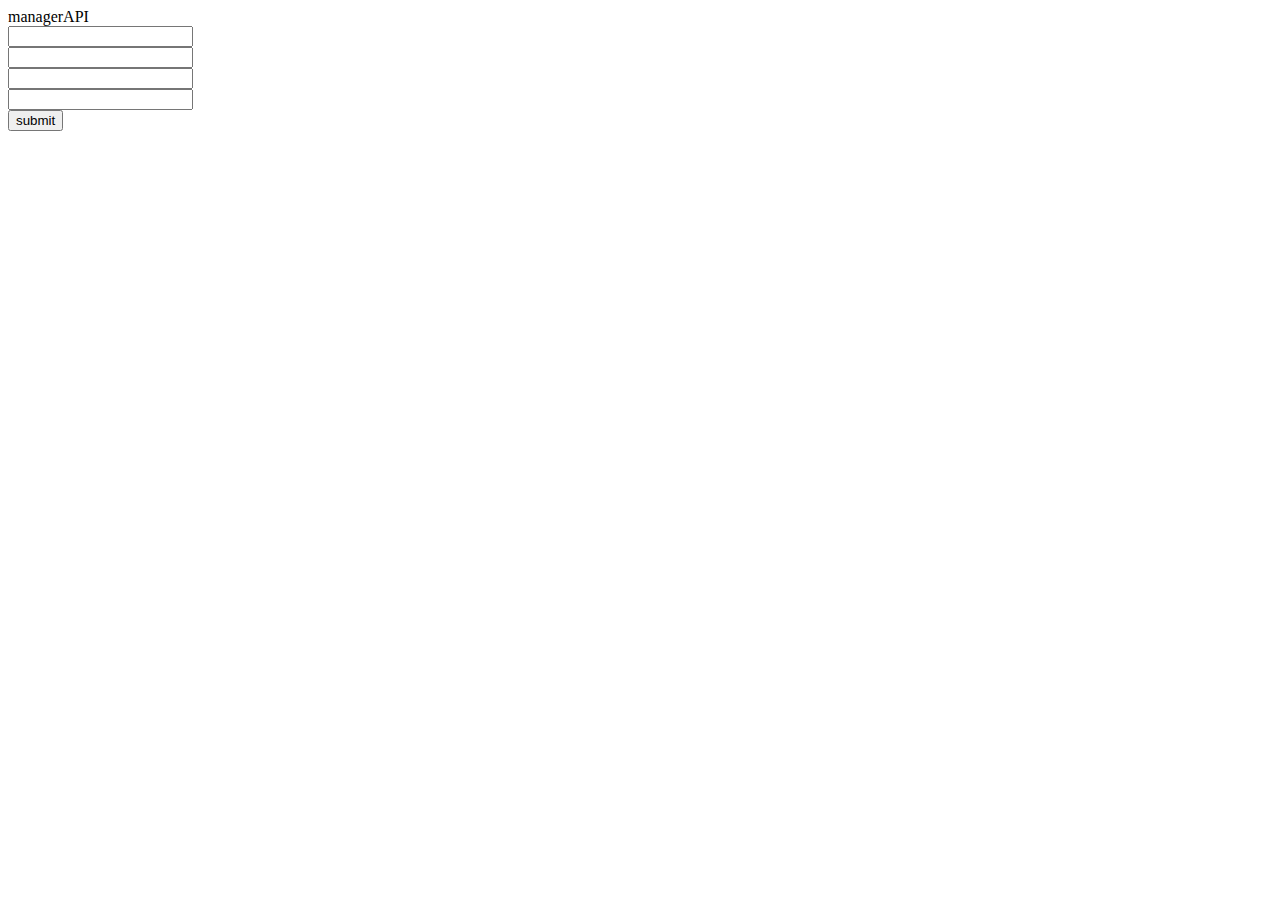
<file: src/main/webapp/infinite/manage/manageAPI.html>
<!DOCTYPE html>
<html>
<head>
<meta charset="UTF-8">
<title>Insert title here</title>
</head>
<body>
<a>managerAPI</a>
<form method="post" action="/APImanage/t_registerUser.do">
    <input name="name" type="text"/><br/>
    <input name="password" type="text"/><br/>
    <input name="email" type="text"/><br/>
    <input name="safeword" type="text"/><br/>

    <input type="submit" value="submit">
</form>

</body>
</html>
</file>
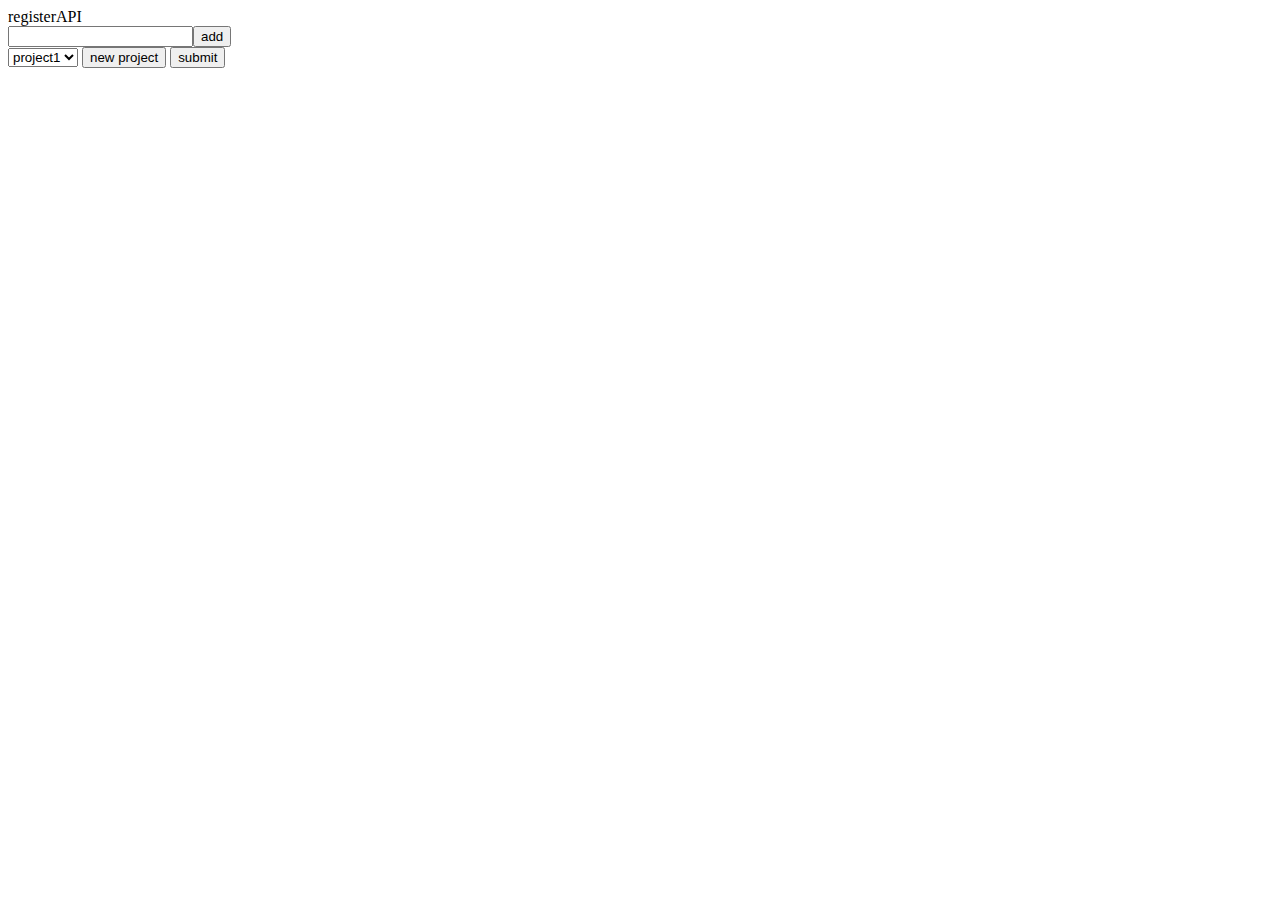
<file: src/main/webapp/infinite/register/registerAPI.html>
<!DOCTYPE html>
<html lang="en">
<head>
    <meta charset="UTF-8">
    <title>register</title>
</head>

<script type="text/javascript">

//    $(document).ready(function () {
//        $()
//
//    })

//#ajax(){
//get projects info
//}
//aaaaa
</script>

<body>
<a>registerAPI</a>
<form method="post" action="/APImanage/register_api.do">
    <input name="api_address" type="text"/><button>add</button><br/>
    <select name="project_sn">
    	<option value="project1">project1</option>
    	<option value="project2">project2</option>
    	<option value="project3">project3</option>
    	<option value="project4">project4</option>
    </select>
    <button >new project</button>
    
    <input type="submit" value="submit">
</form>
</body>
</html>
</file>
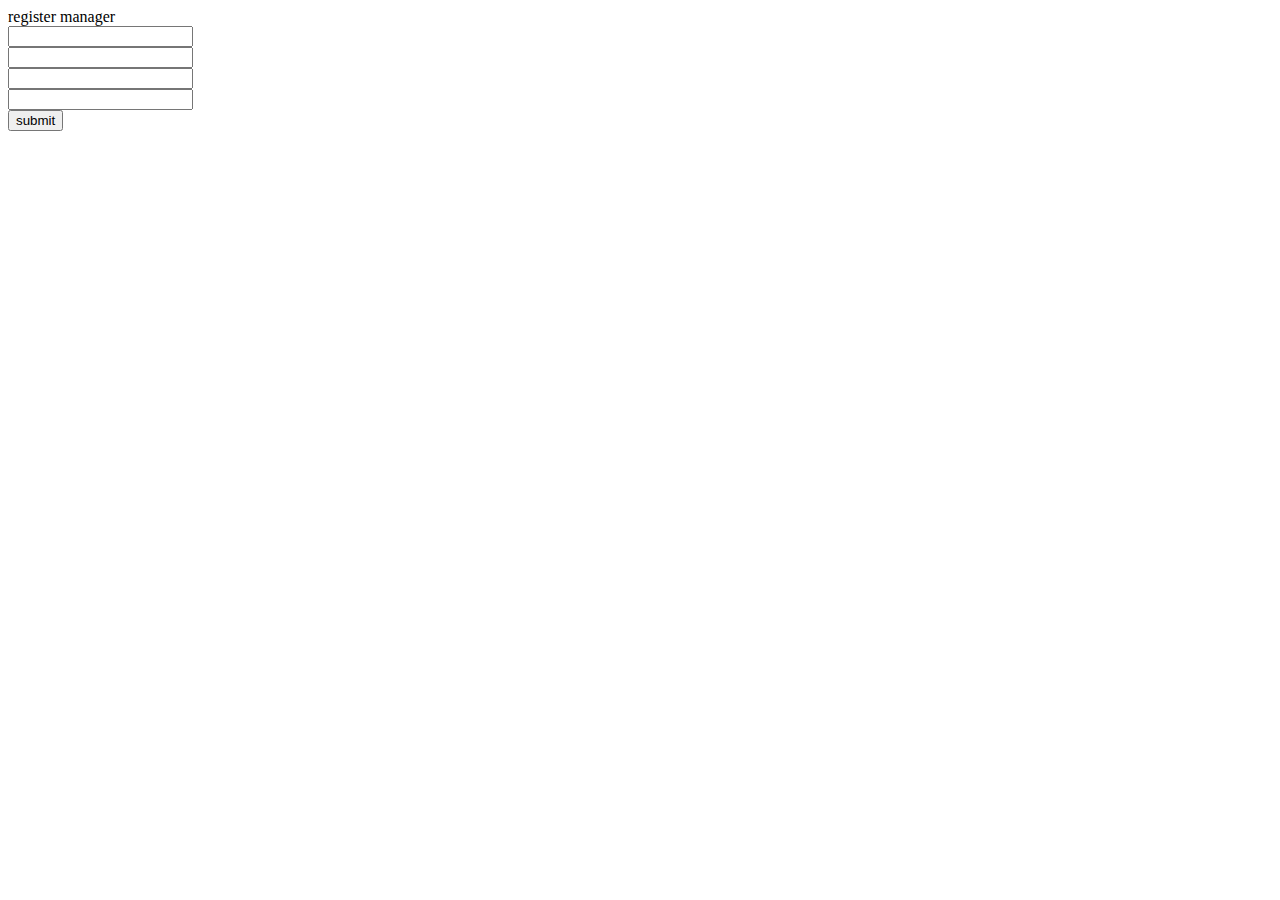
<file: src/main/webapp/infinite/register/registerManager.html>
<!DOCTYPE html>
<html lang="en">
<head>
    <meta charset="UTF-8">
    <title>register</title>
</head>

<script type="text/javascript">

//    $(document).ready(function () {
//        $()
//
//    })
//aaaaa
</script>

<body>
<a>register manager</a>
<form method="post" action="/APImanage/register_manager.do">
    <input name="name" type="text"/><br/>
    <input name="password" type="text"/><br/>    
    <input name="safeword" type="text"/><br/>
	<input name="email" type="text"/><br/>
    <input type="submit" value="submit">
</form>
</body>
</html>
</file>
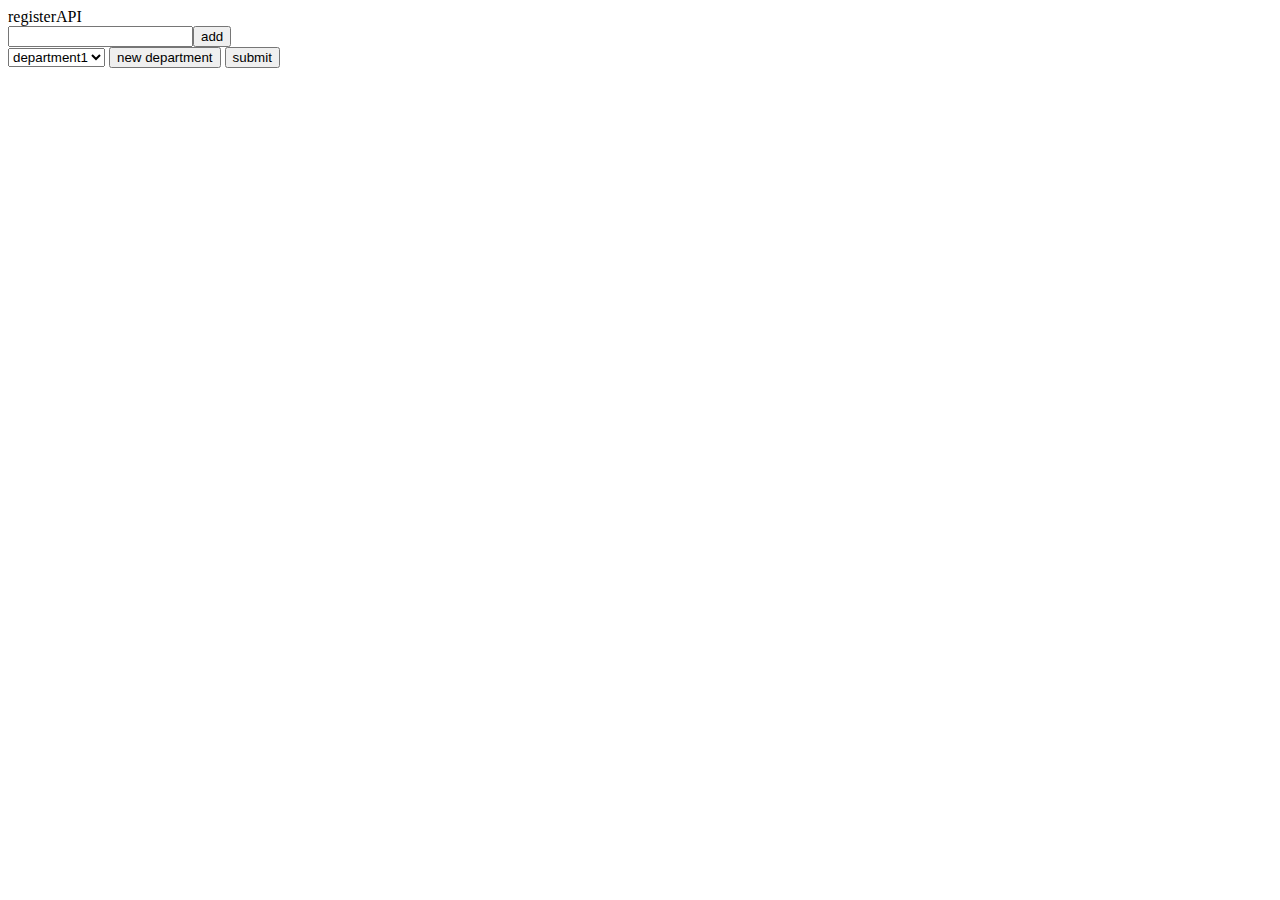
<file: src/main/webapp/infinite/register/registerProject.html>
<!DOCTYPE html>
<html lang="en">
<head>
    <meta charset="UTF-8">
    <title>register</title>
</head>

<script type="text/javascript">

//    $(document).ready(function () {
//        $()
//
//    })
//aaaaa
</script>

<body>
<a>registerAPI</a>
<form method="post" action="/APImanage/register_project.do">
    <input name="project_name" type="text"/><button>add</button><br/>
    <select name="department">
    	<option value="department1">department1</option>
    	<option value="department2">department2</option>
    	<option value="department3">department3</option>
    	<option value="department4">department4</option>
    </select>
    <button >new department</button>
    
    <input type="submit" value="submit">
</form>
</body>
</html>
</file>
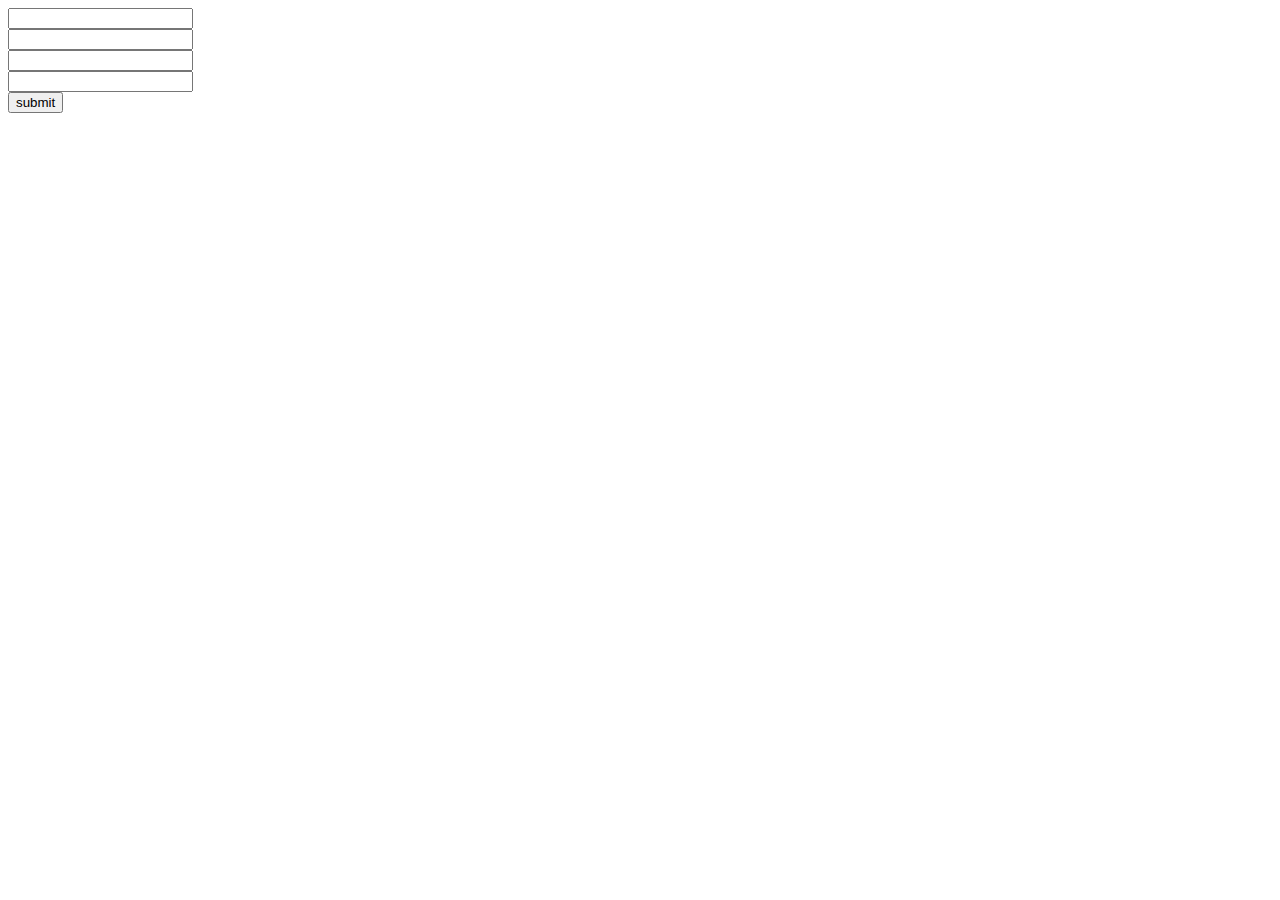
<file: src/main/webapp/infinite/register/registerUser.html>
<!DOCTYPE html>
<html lang="en">
<head>
    <meta charset="UTF-8">
    <title>register</title>
</head>

<script type="text/javascript">

//    $(document).ready(function () {
//        $()
//
//    })
//aaaaa
</script>

<body>
<form method="post" action="/APImanage/t_registerUser.do">
    <input name="name" type="text"/><br/>
    <input name="password" type="text"/><br/>
    <input name="email" type="text"/><br/>
    <input name="safeword" type="text"/><br/>

    <input type="submit" value="submit">
</form>
</body>
</html>
</file>
